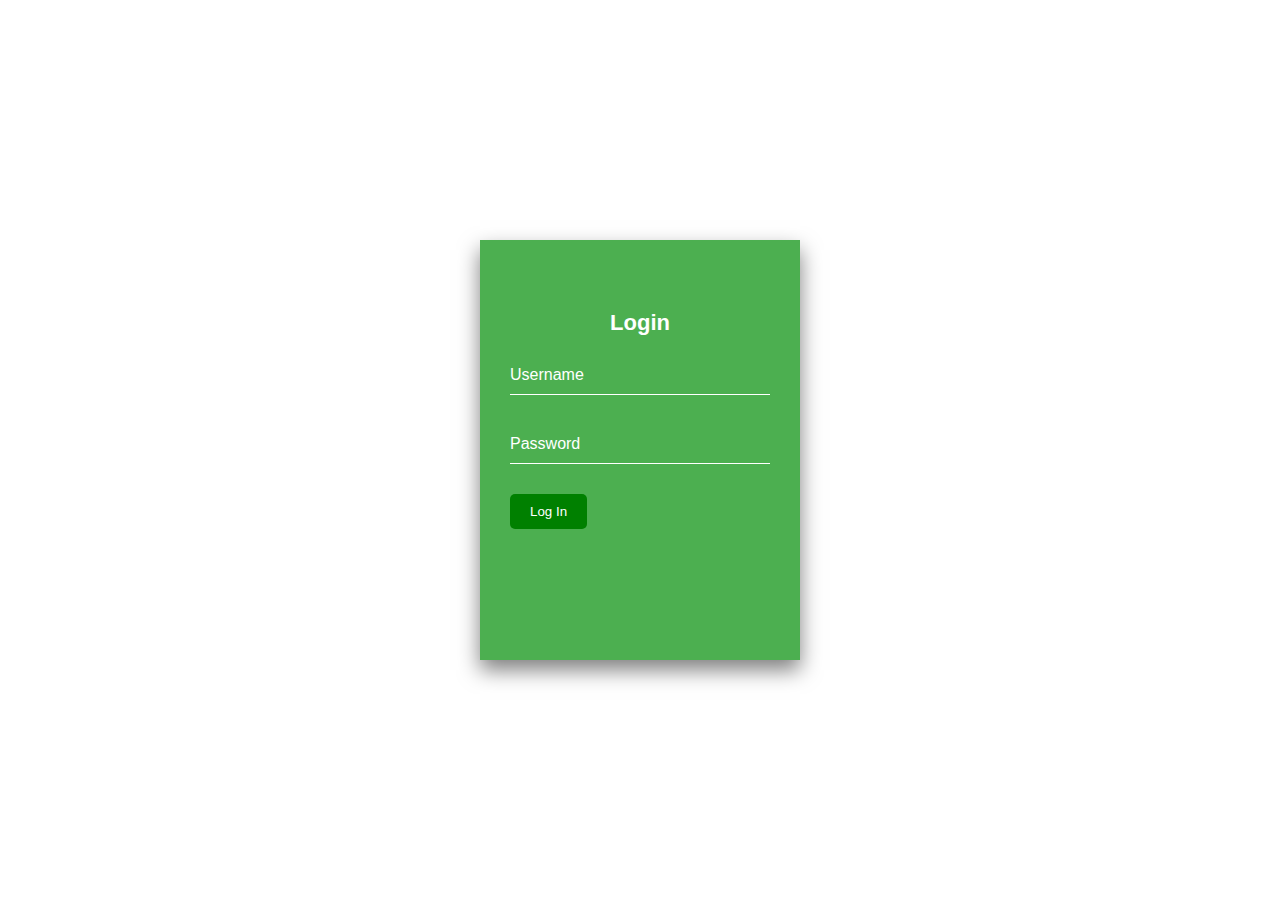
<file: templates/login.html>
<!DOCTYPE html>
<html>
<head>
	<title>Login Page</title>
	<link rel="stylesheet" type="text/css" href="/static/CSS/login.css">
</head>
<body>
	<div class="login-box">
		<h2>Login</h2>
		<form method="POST" action="/login">
			<div class="user-box">
				<input type="text" name="username" required="">
				<label>Username</label>
			</div>
			<div class="user-box">
				<input type="password" name="password" required="">
				<label>Password</label>
			</div>

				<span></span>
				<span></span>
				<span></span>
				<span></span>
				<input type="submit" value="Log In">

		</form>
	</div>
</body>
</html>
</file>
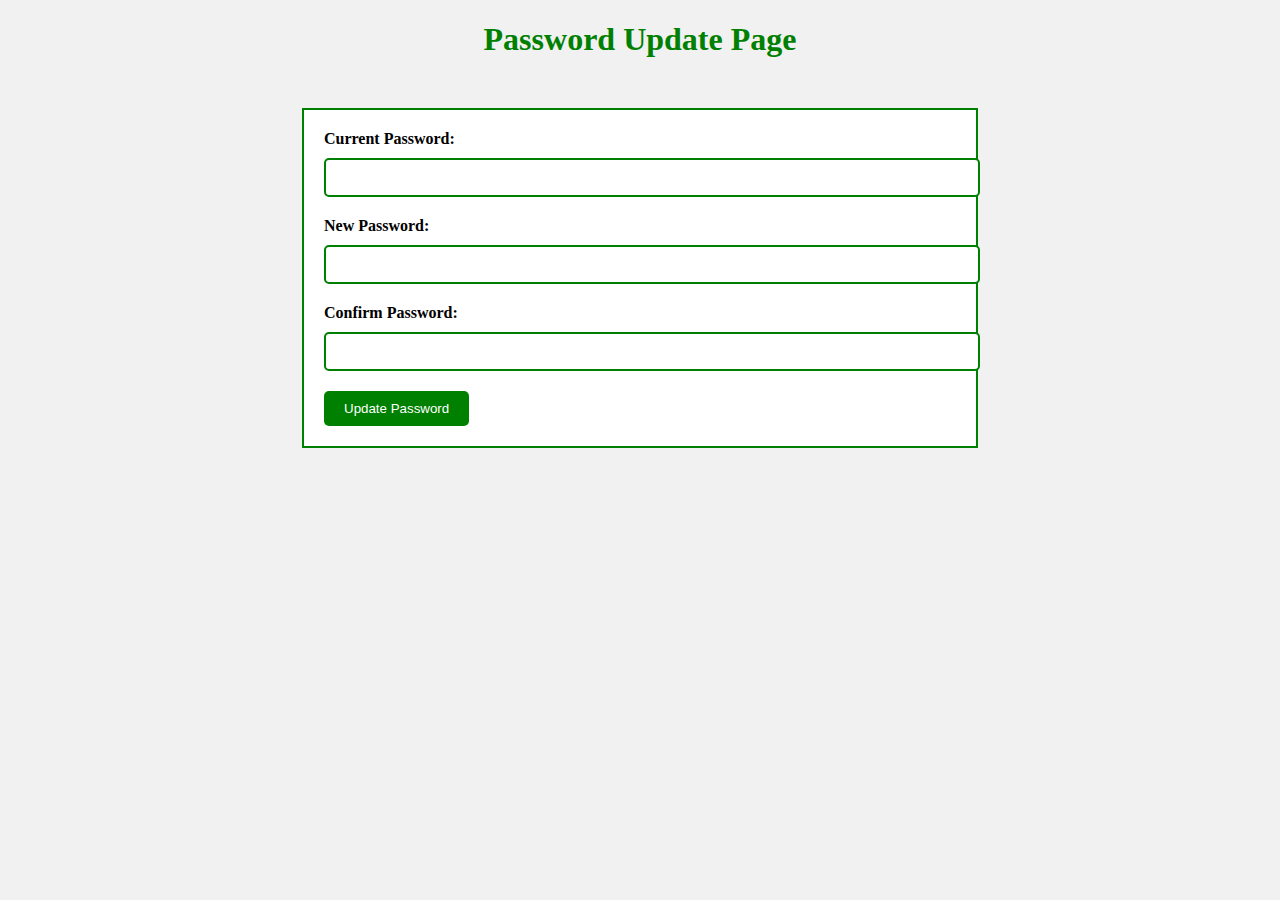
<file: templates/pwdupdate.html>
<!DOCTYPE html>
<html>
<head>
	<title>Password Update Page</title>
	<style>
		body {
			background-color: #f1f1f1;
		}
	h1 {
		color: green;
		text-align: center;
	}

	form {
		border: 2px solid green;
		background-color: white;
		padding: 20px;
		width: 50%;
		margin: auto;
		margin-top: 50px;
	}

	label {
		display: block;
		font-weight: bold;
		margin-bottom: 10px;
	}

	input[type=password] {
		padding: 10px;
		width: 100%;
		margin-bottom: 20px;
		border-radius: 5px;
		border: 2px solid green;
	}

	input[type=submit] {
		background-color: green;
		color: white;
		padding: 10px 20px;
		border: none;
		border-radius: 5px;
		cursor: pointer;
	}
</style>

</head>
<body>
	<h1>Password Update Page</h1>
	<form method="POST">
		<label for="current-password">Current Password:</label>
		<input type="password" id="current-password" name="current-password">

			<label for="new-password">New Password:</label>
	<input type="password" id="new-password" name="new-password">

	<label for="confirm-password">Confirm Password:</label>
	<input type="password" id="confirm-password" name="confirm-password">

	<input type="submit" value="Update Password">
</form>

</body>
</html>
</file>
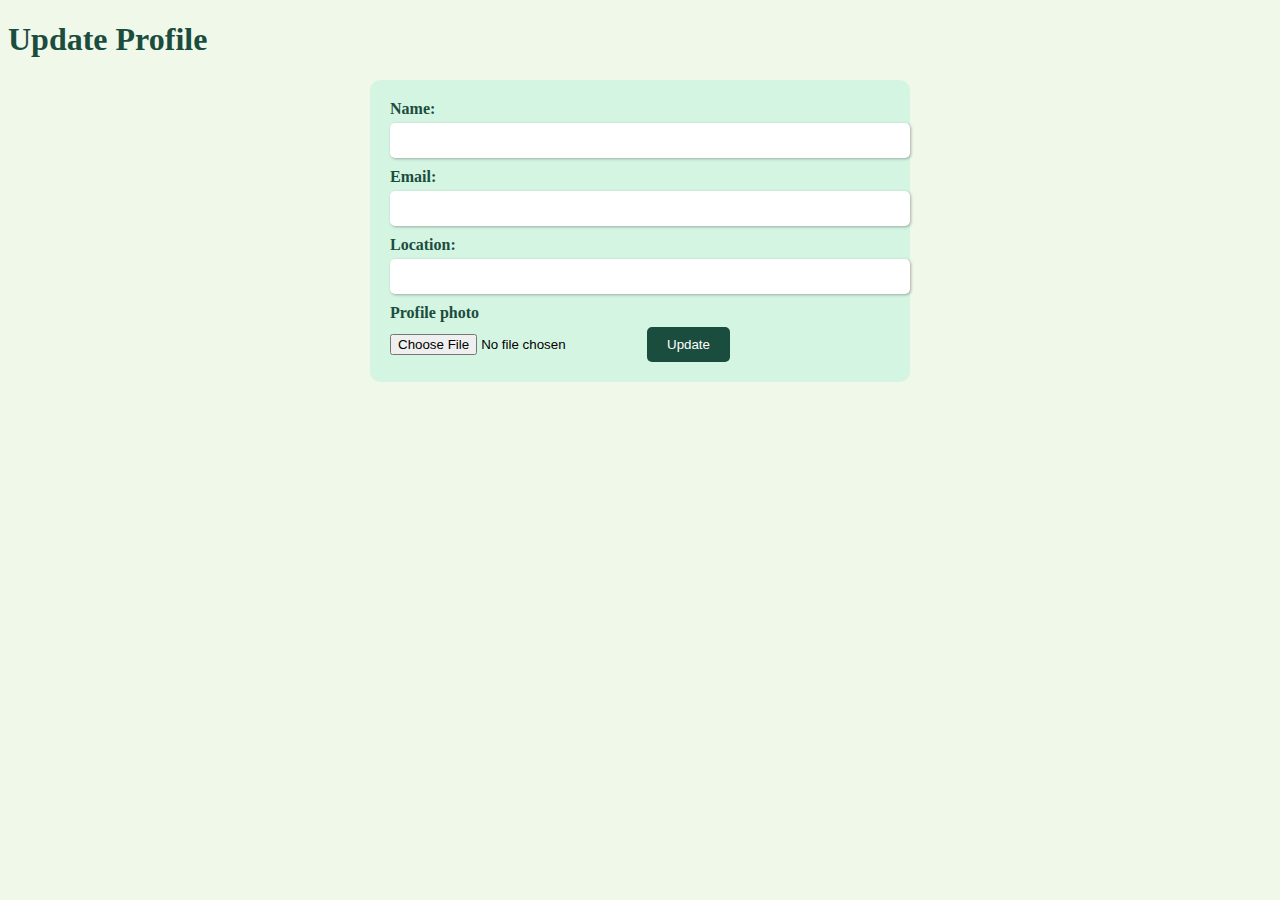
<file: templates/updateprofile.html>
<!DOCTYPE html>
<html lang="en">
<head>
	<meta charset="UTF-8">
	<title>Update Profile</title>
	<style>
		body {
			background-color: #f0f8ea;
		}
		h1 {
			color: #1b4d3e;
		}
		form {
			max-width: 500px;
			margin: 0 auto;
			padding: 20px;
			background-color: #d5f5e3;
			border-radius: 10px;
		}
		label {
			display: block;
			margin-bottom: 5px;
			color: #1b4d3e;
			font-weight: bold;
		}
		input[type=text], input[type=email], input[type=password] {
			width: 100%;
			padding: 10px;
			margin-bottom: 10px;
			border-radius: 5px;
			border: none;
			background-color: #fff;
			box-shadow: 1px 1px 3px rgba(0,0,0,0.3);
		}
		input[type=submit] {
			background-color: #1b4d3e;
			color: #fff;
			border: none;
			padding: 10px 20px;
			border-radius: 5px;
			cursor: pointer;
			transition: background-color 0.3s ease-in-out;
		}
		input[type=submit]:hover {
			background-color: #2e856e;
		}
	</style>
</head>
<body>
	<h1>Update Profile</h1>
	<form method="POST">
		<label for="name">Name:</label>
		<input type="text" id="name" name="name" required>

		<label for="email">Email:</label>
		<input type="email" id="email" name="email" required>

		<label for="location">Location:</label>
		<input type="text" id="location" name="location" required>

        <label for="profilepic">Profile photo</label>
      <input type="file" name="file">

		<input type="submit" value="Update">
	</form>
</body>
</html>
</file>
<file: static/CSS/login.css>
* {
	margin: 0;
	padding: 0;
	box-sizing: border-box;
}

body {
	font-family: sans-serif;
}

.login-box {
	width: 320px;
	height: 420px;
	background: #4CAF50;
	color: #fff;
	top: 50%;
	left: 50%;
	position: absolute;
	transform: translate(-50%, -50%);
	box-shadow: 0 10px 20px rgba(0, 0, 0, 0.5);
	padding: 70px 30px;
}

.login-box h2 {
	margin: 0;
	padding: 0 0 20px;
	text-align: center;
	font-size: 22px;
}

.login-box .user-box {
	position: relative;
}

.login-box .user-box input {
	width: 100%;
	padding: 10px 0;
	font-size: 16px;
	color: #fff;
	margin-bottom: 30px;
	border: none;
	border-bottom: 1px solid #fff;
	outline: none;
	background: transparent;
}

.login-box .user-box label {
	position: absolute;
	top: 0;
	left: 0;
	padding: 10px 0;
	font-size: 16px;
	color: #fff;
	pointer-events: none;
	transition: 0.5s;
}

.login-box .user-box input:focus ~ label,
.login-box .user-box input:valid ~ label {
	top: -20px;
	left: 0;
	color: #03a9f4;
	font-size: 12px;
}

.login-box a {
	text-decoration: none;
	display: inline-block;
	position: relative;
	padding: 10px 20px;
	border: 1px solid #03a9f4;
	margin-top: 40px;
	transition: 0.5s;
	overflow: hidden;
}

.login-box a span {
	position: absolute;
	display: block;
	height: 100%;
	width: 100%;
	top: 0;
	left: -100%;
	background: #03a9f4;
	transition: 0.5s;
}

.login-box a:hover span {
	left: 0;
}

.login-box a input[type="submit"] {
	background: none;
	border: none;
	color: #fff;
	font-size: 16px;
	padding: 0;
	cursor: pointer;
}

input[type=submit] {
		background-color: green;
		color: white;
		padding: 10px 20px;
		border: none;
		border-radius: 5px;
		cursor: pointer;
		}
</file>
